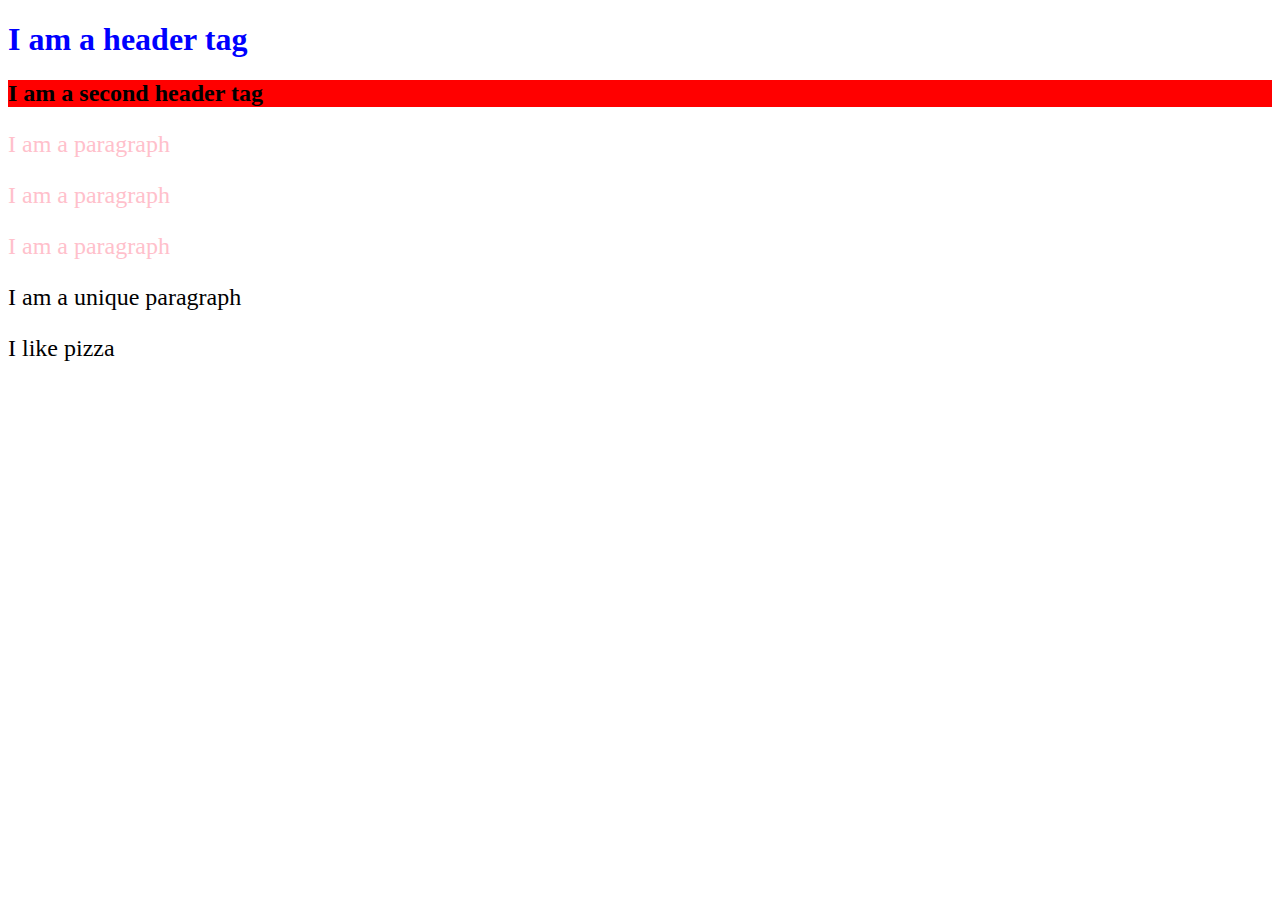
<file: index.html>
<!DOCTYPE html>
<html lang="en">
<head>
  <meta charset="UTF-8">
  <meta name="viewport" content="width=device-width, initial-scale=1.0">
  <title>CSS Lesson 01</title>
  <!-- Import the style.css stylesheet below this comment -->
   <link rel="stylesheet" href="style.css">
  <!--Import the style.css stylesheet above this comment  -->
</head>
<body>
  <h1>I am a header tag</h1>
  <h2 id="h2">I am a second header tag</h2>
  <p class="color-pink">I am a paragraph</p>
  <p class="color-pink">I am a paragraph</p>
  <p class="color-pink">I am a paragraph</p>
  <p class="paragraph">I am a unique paragraph</p>
  <p class="paragraph">I like pizza</p>
</body>
</html>
</file>
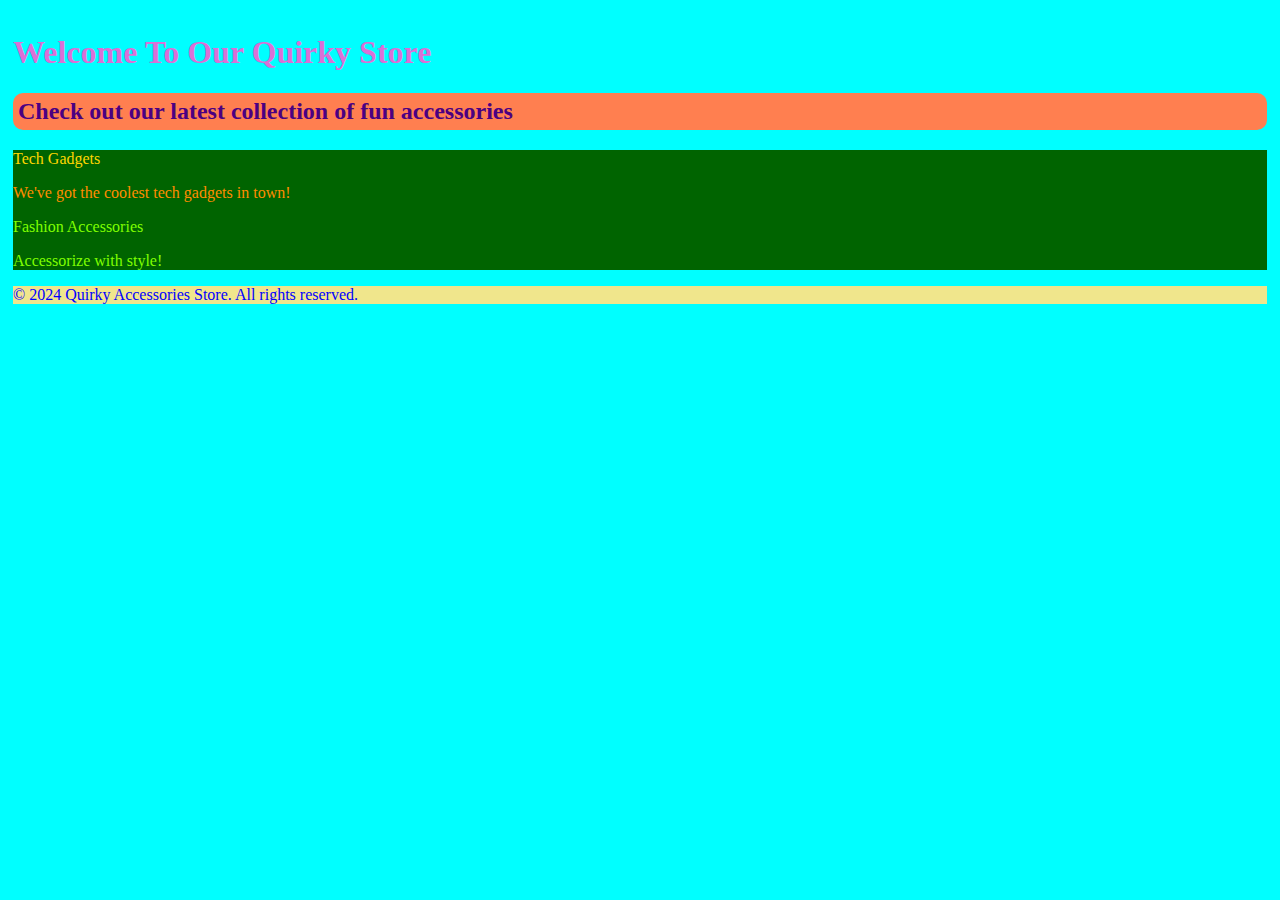
<file: css_homework_1/homework_1_index.html>
<!DOCTYPE html>
<html lang="en">
<head>
  <meta charset="UTF-8">
  <meta name="viewport" content="width=device-width, initial-scale=1.0">
  <title>CSS Lesson 01</title>
  <!-- Import the style.css stylesheet below this comment -->
   <link rel="stylesheet" href="homework_1_stylecss.css">
  <!--Import the style.css stylesheet above this comment  -->
</head>
<body
<div id="heading">
    <h1>Welcome To Our Quirky Store</h1>
</div>
<div>
    <h2 id="h2">Check out our latest collection of fun accessories</h2>
</div>
  <div id="body">
    <p class="color-yellow">Tech Gadgets</p>
    <p class="color-orange">We've got the coolest tech gadgets in town!</p>
    <p class="one">Fashion Accessories</p>
    <p class="two">Accessorize with style!</p>
  </div>
  <p class="paragraph">&copy; 2024 Quirky Accessories Store. All rights reserved.</p>
</body>
</html>
</file>
<file: style.css>
h1 {
    color: blue;
}
.color-pink {
    color: pink;
}
.color-pink, .paragraph {
    font-size: 24px;
}
#h2 {
    background-color: red;
}
</file>
<file: css_homework_1/homework_1_stylecss.css>
h1 {
    color:orchid
}
.color-yellow {
    color:gold
}
.color-orange {
    color:darkorange
}
.one,.two {
    color:chartreuse
}
#heading {
    background-color: aqua; padding: 5px; border-radius: 10px;
}
* {
    color:indigo
}
#h2 {
    background-color:coral; padding: 5px; border-radius: 10px;
}
#body {
    background-color:darkgreen
}
.paragraph {
    color:blue; 
    background-color:khaki;
}
</file>
